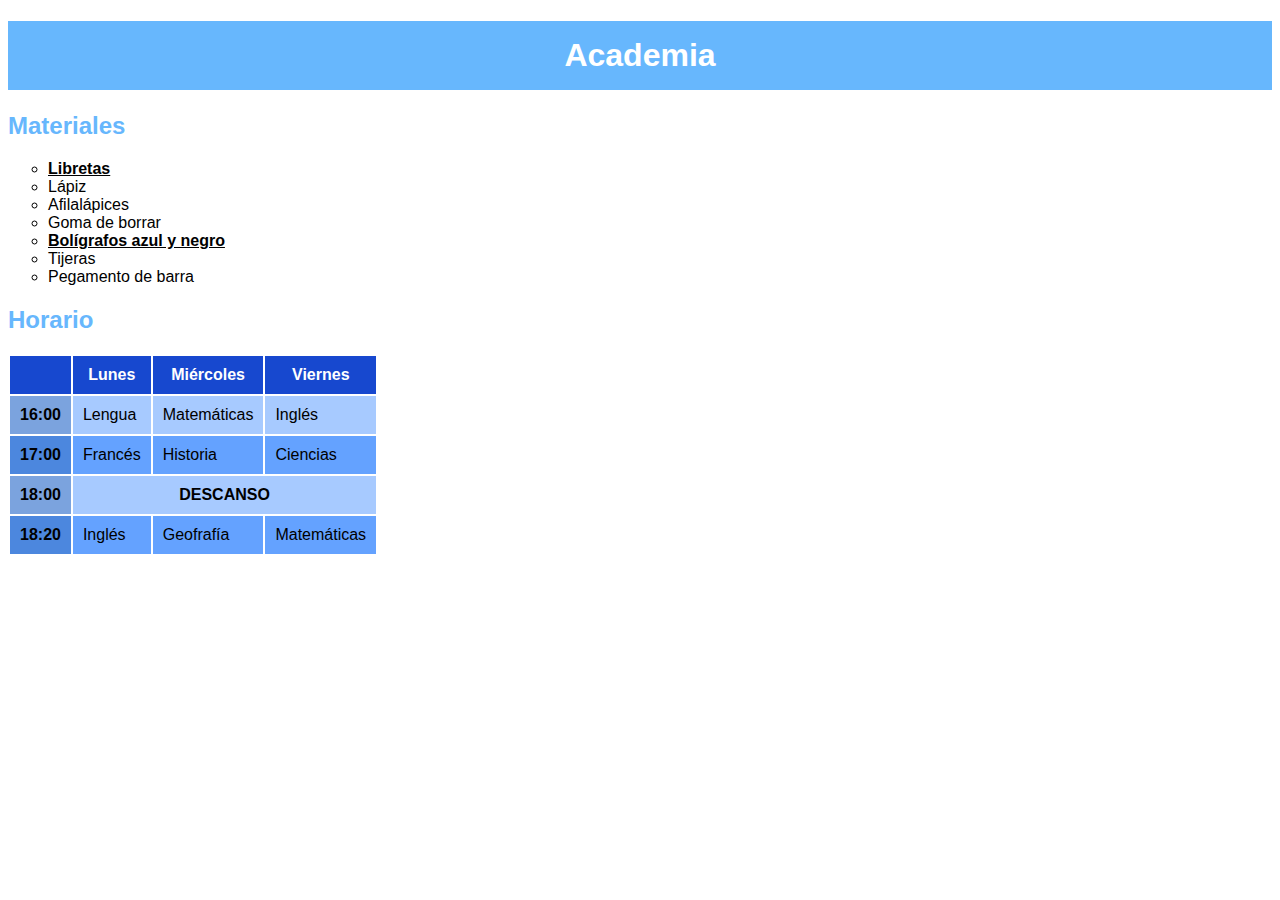
<file: 1-Selectores/index.html>
<!DOCTYPE html>
<html lang="es">
  <head>
    <meta charset="UTF-8" />
    <meta http-equiv="X-UA-Compatible" content="IE=edge" />
    <meta name="viewport" content="width=device-width, initial-scale=1.0" />
    <title>Selectores</title>
    <link rel="stylesheet" href="style.css" />
  </head>
  <body>
    <header>
      <h1>Academia</h1>
    </header>
    <main>
      <section>
        <h2>Materiales</h2>
        <ul>
          <li class="importante">Libretas</li>
          <li>Lápiz</li>
          <li>Afilalápices</li>
          <li>Goma de borrar</li>
          <li class="importante">Bolígrafos azul y negro</li>
          <li>Tijeras</li>
          <li>Pegamento de barra</li>
        </ul>
      </section>
      <section>
        <h2>Horario</h2>
        <table>
          <thead>
            <tr>
              <th></th>
              <th>Lunes</th>
              <th>Miércoles</th>
              <th>Viernes</th>
            </tr>
          </thead>
          <tbody>
            <tr>
              <th>16:00</th>
              <td>Lengua</td>
              <td>Matemáticas</td>
              <td>Inglés</td>
            </tr>
            <tr>
              <th>17:00</th>
              <td>Francés</td>
              <td>Historia</td>
              <td>Ciencias</td>
            </tr>
            <tr>
              <th>18:00</th>
              <td colspan="3" id="descanso">Descanso</td>
            </tr>
            <tr>
              <th>18:20</th>
              <td>Inglés</td>
              <td>Geofrafía</td>
              <td>Matemáticas</td>
            </tr>
          </tbody>
        </table>
      </section>
    </main>
  </body>
</html>
</file>
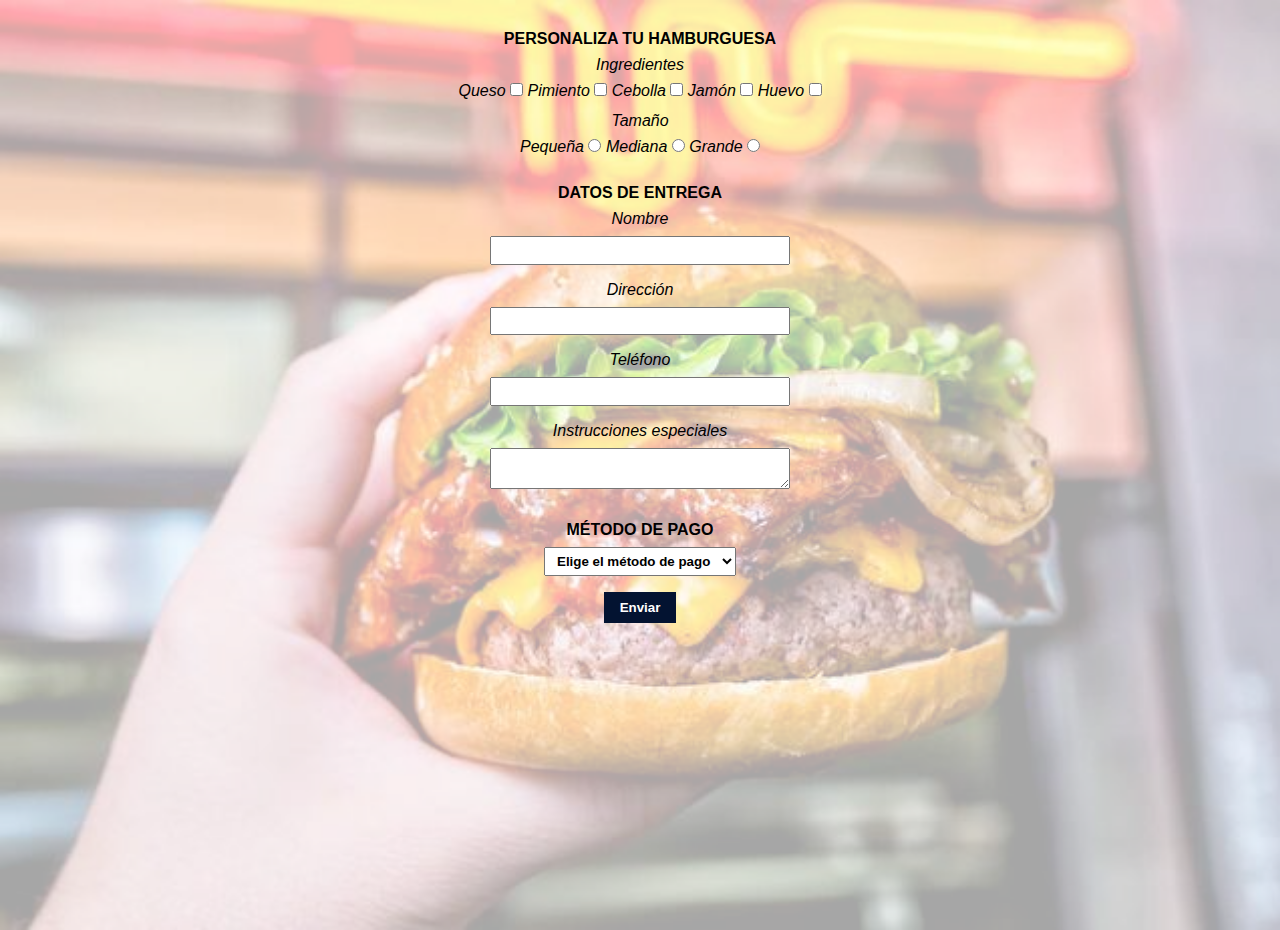
<file: 2-Flex/index.html>
<!DOCTYPE html>
<html lang="es">
  <head>
    <meta charset="UTF-8" />
    <meta http-equiv="X-UA-Compatible" content="IE=edge" />
    <meta name="viewport" content="width=device-width, initial-scale=1.0" />
    <title>Ejercicio Flex</title>
    <link rel="stylesheet" href="./css/style.css" />
  </head>

  <body>
    <main>
      <form>
        <fieldset>
          <legend>PERSONALIZA TU HAMBURGUESA</legend>
          <p>Ingredientes</p>
          <label for="cheese">Queso</label>
          <input id="cheese" name="cheese" type="checkbox" />

          <label for="pepper">Pimiento</label>
          <input id="pepper" name="pepper" type="checkbox" />

          <label for="onion">Cebolla</label>
          <input id="onion" name="onion" type="checkbox" />

          <label for="ham">Jamón</label>
          <input id="ham" name="ham" type="checkbox" />

          <label for="egg">Huevo</label>
          <input id="egg" name="egg" type="checkbox" />

          <p>Tamaño</p>
          <label for="small">Pequeña</label>
          <input type="radio" id="small" name="tamano" />

          <label for="medium">Mediana</label>
          <input type="radio" id="medium" name="tamano" />

          <label for="big">Grande</label>
          <input type="radio" id="big" name="tamano" />
        </fieldset>

        <fieldset>
          <legend>DATOS DE ENTREGA</legend>
          <label for="name">Nombre</label>
          <input id="name" name="name" type="text" required />
          <label for="address">Dirección</label>
          <input id="address" name="address" type="text" required />
          <label for="phone">Teléfono</label>
          <input id="phone" name="phone" type="tel" required />
          <label for="comments">Instrucciones especiales</label>
          <textarea id="comments" name="comments"></textarea>
        </fieldset>

        <fieldset>
          <legend>MÉTODO DE PAGO</legend>
          <select id="payment" name="payment" required>
            <option value="">Elige el método de pago</option>
            <option value="credit">Tarjeta de crédito</option>
            <option value="money">Efectivo</option>
          </select>
        </fieldset>
        <button id="button" type="submit">Enviar</button>
      </form>
    </main>
  </body>
</html>
</file>
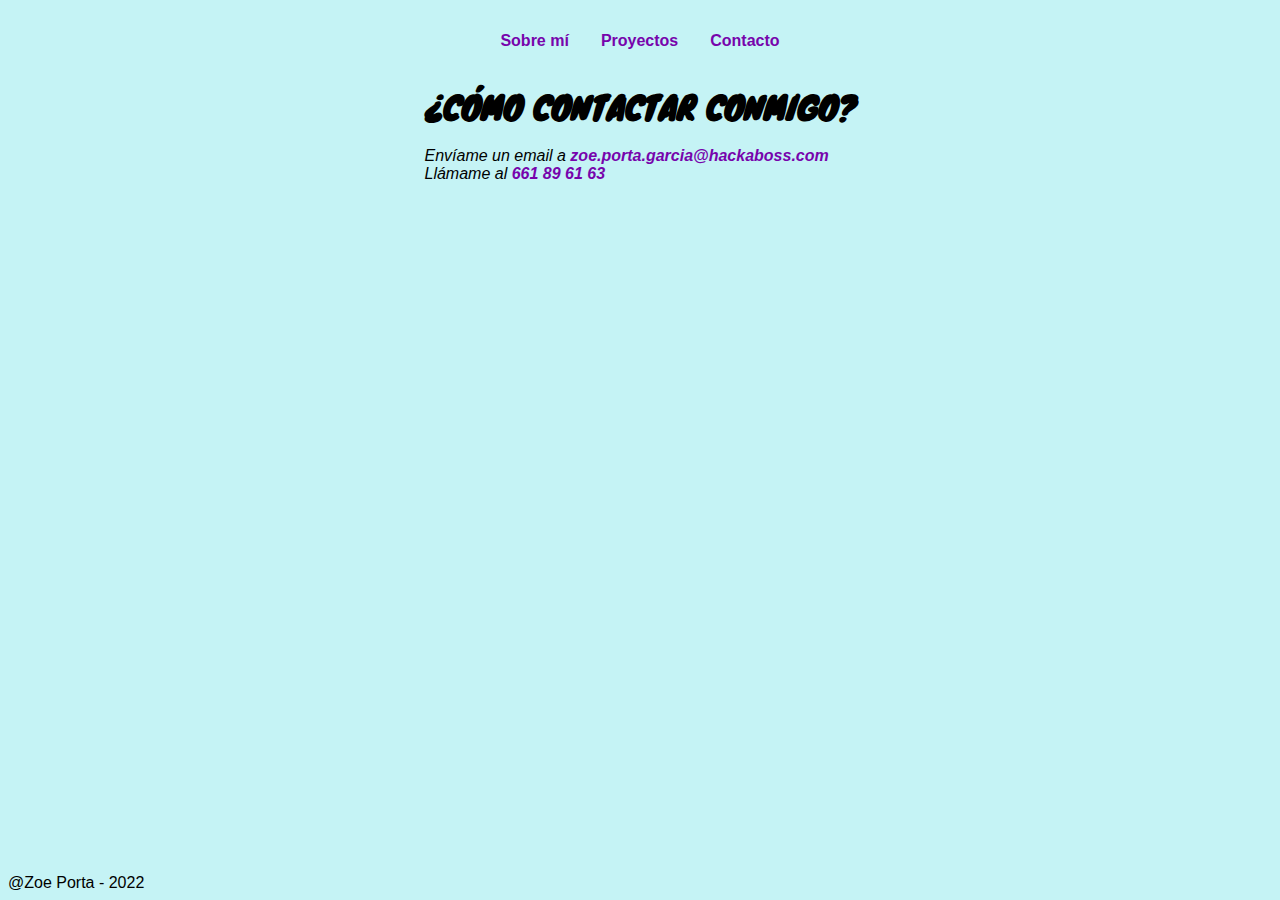
<file: 3-SitioWeb/contacto.html>
<!DOCTYPE html>
<html lang="es">
  <head>
    <meta charset="UTF-8" />
    <meta http-equiv="X-UA-Compatible" content="IE=edge" />
    <meta name="viewport" content="width=device-width, initial-scale=1.0" />
    <title>Ejercicio uno: contacto</title>
    <link rel="stylesheet" href="css/contacto.css" />
  </head>
  <body>
    <header>
      <nav>
        <ul>
          <li><a href="index.html">Sobre mí</a></li>
          <li><a href="proyectos.html">Proyectos</a></li>
          <li><a href="contacto.html">Contacto</a></li>
        </ul>
      </nav>
    </header>
    <main>
      <h1>¿Cómo contactar conmigo?</h1>
      <address>
        <p>
          Envíame un email a
          <a href="mailto:zoe.porta.garcia@hackaboss.com"
            >zoe.porta.garcia@hackaboss.com</a
          >
        </p>
        <p>Llámame al <a href="tel:+34661896163">661 89 61 63</a></p>
      </address>
    </main>
    <footer>
      <p>@Zoe Porta - 2022</p>
    </footer>
  </body>
</html>
</file>
<file: 1-Selectores/style.css>
body {
  font-family: sans-serif;
}

header h1 {
  background-color: rgb(103, 183, 253);
  color: white;
  text-align: center;
  padding: 1rem 0;
}

h2 {
  color: rgb(103, 183, 253);
}

li {
  list-style-type: circle;
}

.importante {
  font-weight: bold;
  text-decoration: underline;
}

thead th {
  background-color: rgb(23, 72, 207);
  color: white;
}

tr:nth-of-type(even) {
  background-color: rgb(100, 162, 255);
}

tr:nth-of-type(odd) {
  background-color: rgb(167, 202, 255);
}

tbody th {
  background-color: rgba(23, 72, 146, 0.3);
}

#descanso {
  font-weight: bold;
  text-align: center;
  text-transform: uppercase;
}

th,
td {
  padding: 10px 10px 10px 10px;
}
</file>
<file: 2-Flex/css/style.css>
* {
  margin: 0;
  padding: 0;
  box-sizing: border-box;
}

body {
  background-image: url("/2-Flex/img/hamburguesa.png");
  background-repeat: no-repeat;
  background-size: cover;
  min-height: 100vh;
  font-family: sans-serif;
  text-align: center;
  margin-top: 30px;
}

fieldset {
  border: none;
  margin-bottom: 1rem;
}

form {
  display: flex;
  flex-direction: column;
  align-items: center;
}

form > fieldset:nth-child(2) {
  display: flex;
  flex-direction: column;
}

fieldset:first-child input {
  margin-bottom: 1rem;
}

fieldset:nth-child(2) input,
fieldset:nth-child(2) textarea {
  padding: 0.3rem;
  outline: none;
  min-width: 300px;
  margin-bottom: 1rem;
}

legend {
  font-weight: bold;
  margin-bottom: 0.5rem;
}

label,
p {
  font-style: italic;
  margin-bottom: 0.5rem;
}

fieldset:first-child [for] {
  font-weight: lighter;
}

select {
  padding: 0.3rem 0.5rem;
  outline: none;
  font-weight: bold;
}

#button {
  background-color: rgb(3, 19, 49);
  color: white;
  padding: 8px 16px;
  font-weight: bold;
  border: none;
}
</file>
<file: 3-SitioWeb/css/contacto.css>
@import url("https://fonts.googleapis.com/css2?family=Knewave&display=swap");

* {
  margin: 0;
  padding: 0;
  box-sizing: border-box;
}

body {
  background-color: rgb(197, 243, 245);
  font-family: sans-serif;
  min-height: 100vh;
  display: flex;
  flex-direction: column;
}

main {
  margin: 0 auto;
  flex-grow: 1;
}

nav > ul {
  display: flex;
  justify-content: center;
  list-style: none;
  margin: 2rem;
}

nav a {
  color: rgb(119, 4, 172);
  margin: 1rem;
  text-decoration: none;
  font-weight: bold;
}

address a {
  color: rgb(119, 4, 172);
  text-decoration: none;
  font-weight: bold;
}

h1 {
  font-family: "Knewave", cursive;
  text-transform: uppercase;
  margin-bottom: 1rem;
}

footer > p {
  padding: 0.5rem;
}
</file>
